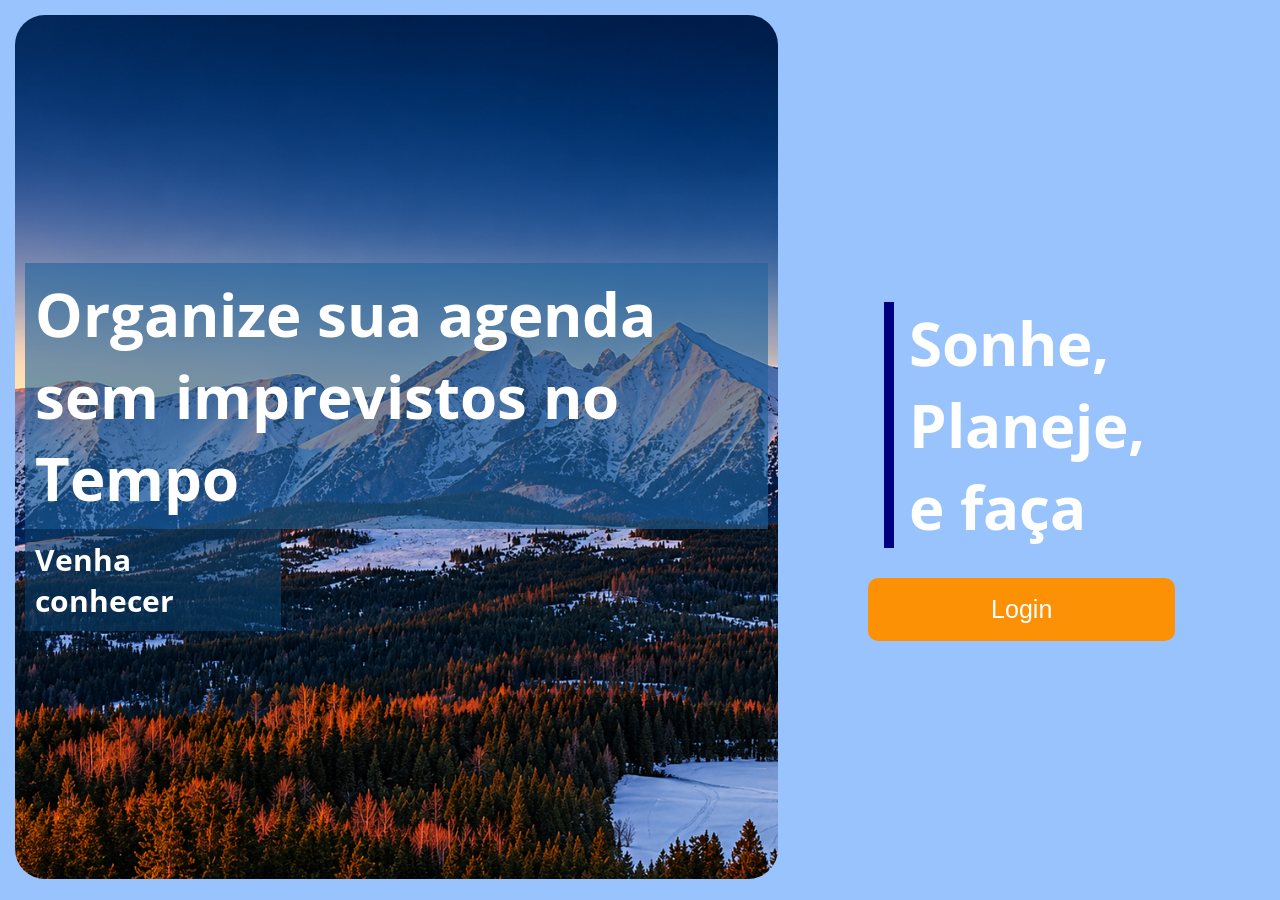
<file: index.html>
<!DOCTYPE html>
<html lang="en">
<head>
    <meta charset="UTF-8">
    <meta name="viewport" content="width=device-width, initial-scale=1.0">
    <link rel="preconnect" href="https://fonts.googleapis.com">
<link rel="preconnect" href="https://fonts.gstatic.com" crossorigin>
<link href="https://fonts.googleapis.com/css2?family=Open+Sans:ital,wght@0,300..800;1,300..800&display=swap" rel="stylesheet">
    <link rel="stylesheet" href="style.css">
    <title>Agenda Mais Previsão</title>
</head>
<body>
    <section class="container">
        <div class="hero">
            <div class="frase">
                <h1 class="textoGrande">Organize sua agenda<br>sem imprevistos no Tempo</h1>
                <h2 class="textoPequeno">Venha conhecer</h2>
            </div>
        </div>

        <div class="right">
            <div class="login">
                <h2 class="textoLogin">Sonhe,<br> Planeje, <br> e faça</h2>
                <a href="main/main.html"><button class="buttonLogin">Login</button></a>
            </div>
        </div>
    </section>
    
</body>
</html>
</file>
<file: style.css>
* {
    padding: 0;
    margin: 0;
    box-sizing: border-box;
}
body {
    height: 100%;
    font-family: "open sans" ;
    color: white;
}   
.container {
    display: flex;
    width: 100vw; height: 100vh;
    background-color: rgb(152, 195, 252);
    padding: 15px;
}
.hero {
    height: 96vh; width: 72%;
    background-image: url("img/fundoHero.png");
    background-size: cover;
    background-repeat: none;
    display: flex;
    justify-content: center;
    align-items: center;
    border-radius: 30px;
    padding: 10px;
}
.textoGrande {
    font-size: 60px;
    background-color: rgba(30, 99, 155, 0.6);
    padding: 10px;
}
.textoPequeno {
    font-size: 30px;
    background-color: rgba(11, 63, 105, 0.6);
    padding: 10px;
    width: 20vw;
}

.right {
    width:45vw; height: 98vh;
    display: flex;
    justify-content: center;
    align-items: center;
}
.login {
    display: flex;
    flex-direction: column;
    justify-content: center;
    align-items: center;

}
.textoLogin {
    font-size: 60px;
    border-left: 10px navy solid;
    padding: 0 15px;
    margin: 30px;
}
.buttonLogin {
    width: 24vw; height: 7vh;
    background-color: rgb(252, 145, 6);
    border: none;
    text-align: center;
    border-radius: 10px;
    color: white;
    font-size: 25px;
    transition: 0.8s;
}
.buttonLogin:hover {
    background-color: white;
    color:  rgb(192, 113, 10);
}
</file>
